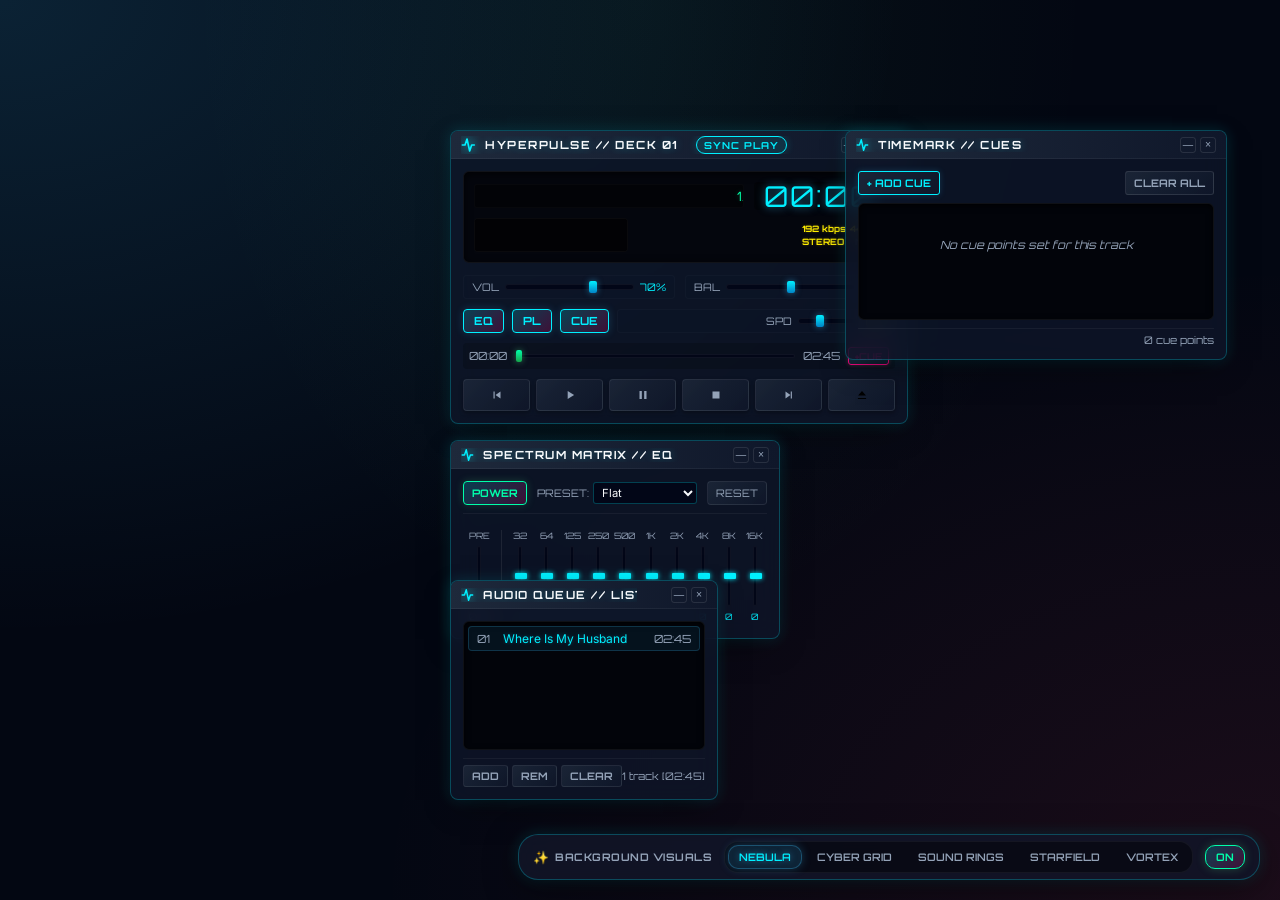
<file: index.html>
<!DOCTYPE html>
<html lang="en">
<head>
  <meta charset="UTF-8">
  <meta name="viewport" content="width=device-width, initial-scale=1.0">
  <title>HyperPulse - Next-Gen Audio Engine</title>
  <!-- Google Fonts for Futuristic Cyber Glass UI -->
  <link rel="preconnect" href="https://fonts.googleapis.com">
  <link rel="preconnect" href="https://fonts.gstatic.com" crossorigin>
  <link href="https://fonts.googleapis.com/css2?family=Orbitron:wght@400;600;800;900&family=Inter:wght@300;400;500;700&display=swap" rel="stylesheet">
  <!-- Stylesheets -->
  <link rel="stylesheet" href="style.css">
</head>
<body>
  <!-- Full-screen Background Visualizer Canvas -->
  <canvas id="bg-visualizer-canvas"></canvas>

  <!-- Drag-and-drop global overlay -->
  <div id="drop-overlay" class="hidden">
    <div class="drop-message">
      <svg class="drop-icon" viewBox="0 0 24 24">
        <path d="M19 13h-6v6h-2v-6H5v-2h6V5h2v6h6v2z"/>
      </svg>
      <span>Drop audio files to load into HyperPulse</span>
    </div>
  </div>

  <div id="app-wrapper">
    <!-- Main Player Container -->
    <div id="winamp-container">
      
      <!-- 1. MAIN PLAYER WINDOW -->
      <div id="main-window" class="winamp-window draggable-window" data-window-id="main">
        <div class="window-titlebar">
          <div class="titlebar-handle">
            <svg class="hyperpulse-logo" viewBox="0 0 24 24" width="16" height="16" fill="none" stroke="var(--neon-cyan)" stroke-width="2.5">
              <path d="M2 12h4l3-9 4 18 3-9h4" stroke-linecap="round" stroke-linejoin="round"/>
            </svg>
            <span class="window-title">HYPERPULSE // DECK 01</span>
            <a href="dual-play.html" class="sync-play-link" title="Go to Dual Playback Page">SYNC PLAY</a>
          </div>
          <div class="window-controls">
            <button class="win-btn minimize-btn" title="Minimize">—</button>
            <button class="win-btn shade-btn" title="Toggle Shade" id="main-shade-toggle">▤</button>
            <button class="win-btn close-btn" title="Close">×</button>
          </div>
        </div>

        <div class="window-body main-body">
          <!-- Display Panel (Digital Info, Visualizer, Time) -->
          <div class="display-panel">
            <div class="display-top">
              <div class="song-info">
                <span class="song-title-marquee" id="song-title">Loading track...</span>
              </div>
              <div class="time-container" id="time-display" title="Click to toggle Elapsed/Remaining">
                <span class="time-minus" id="time-sign"></span>
                <span class="time-numbers" id="time-val">00:00</span>
              </div>
            </div>

            <div class="display-bottom">
              <!-- Visualizer Panel -->
              <div class="visualizer-container">
                <canvas id="visualizer-canvas" width="152" height="32"></canvas>
                <div class="visualizer-modes">
                  <span class="viz-mode active" data-mode="spectrum" title="Frequency Spectrum">SPEC</span>
                  <span class="viz-mode" data-mode="oscilloscope" title="Waveform Oscilloscope">WAVE</span>
                  <span class="viz-mode" data-mode="spectrogram" title="Spectrogram Heatmap">HEAT</span>
                  <span class="viz-mode" data-mode="vortex" title="Circular Vector Spectrum">VORTEX</span>
                </div>
              </div>

              <!-- Audio Info Indicators -->
              <div class="audio-indicators">
                <div class="indicator-row">
                  <span class="indicator active" id="indicator-kbps">192 kbps</span>
                  <span class="indicator active" id="indicator-khz">44 kHz</span>
                </div>
                <div class="indicator-row">
                  <span class="indicator active" id="indicator-stereo">STEREO</span>
                  <span class="indicator" id="indicator-mono">MONO</span>
                </div>
              </div>
            </div>
          </div>

          <!-- Controls Section -->
          <div class="controls-panel">
            <!-- Sliders for Volume and Panning -->
            <div class="slider-row">
              <div class="control-group volume-group">
                <label for="volume-slider">VOL</label>
                <input type="range" id="volume-slider" min="0" max="1" step="0.01" value="0.7" title="Volume">
                <span class="control-value" id="volume-val">70%</span>
              </div>
              <div class="control-group balance-group">
                <label for="balance-slider">BAL</label>
                <input type="range" id="balance-slider" min="-1" max="1" step="0.1" value="0" title="Balance (L/R)">
                <span class="control-value" id="balance-val">0</span>
              </div>
            </div>

            <!-- Toggle Buttons for EQ, PL and CUE -->
            <div class="toggle-buttons-row">
              <button class="toggle-btn active" id="toggle-eq" title="Toggle Equalizer Window">EQ</button>
              <button class="toggle-btn active" id="toggle-pl" title="Toggle Playlist Window">PL</button>
              <button class="toggle-btn active" id="toggle-cue" title="Toggle Cue Points Manager">CUE</button>
              <div class="playback-speed-group">
                <label for="speed-slider">SPD</label>
                <input type="range" id="speed-slider" min="0.5" max="2.0" step="0.05" value="1.0" title="Playback Speed">
                <span class="speed-val" id="speed-val">1.0x</span>
              </div>
            </div>

            <!-- Position Seek bar with Cue markers overlay -->
            <div class="seek-row">
              <span class="seek-current-time" id="seek-current">00:00</span>
              <div class="seek-slider-wrapper">
                <input type="range" id="seek-slider" min="0" max="100" value="0" step="0.1" title="Seek">
                <div class="seek-cue-markers-track" id="seek-cue-track"></div>
              </div>
              <span class="seek-duration" id="seek-total">00:00</span>
              <button class="seek-cue-btn" id="btn-quick-cue" title="Bookmark Cue Point at Current Position">+CUE</button>
            </div>

            <!-- Playback Action Buttons -->
            <div class="action-buttons-row">
              <button class="action-btn" id="btn-prev" title="Previous Track">
                <svg viewBox="0 0 24 24"><path d="M6 6h2v12H6zm3.5 6L18 18V6z"/></svg>
              </button>
              <button class="action-btn" id="btn-play" title="Play">
                <svg viewBox="0 0 24 24"><path d="M8 5v14l11-7z"/></svg>
              </button>
              <button class="action-btn" id="btn-pause" title="Pause">
                <svg viewBox="0 0 24 24"><path d="M6 19h4V5H6v14zm8-14v14h4V5h-4z"/></svg>
              </button>
              <button class="action-btn" id="btn-stop" title="Stop">
                <svg viewBox="0 0 24 24"><path d="M6 6h12v12H6z"/></svg>
              </button>
              <button class="action-btn" id="btn-next" title="Next Track">
                <svg viewBox="0 0 24 24"><path d="M6 18l8.5-6L6 6zm9-12v12h2V6z"/></svg>
              </button>
              <button class="action-btn eject-btn" id="btn-eject" title="Open File(s)">
                <svg viewBox="0 0 24 24"><path d="M5 17h14v2H5zm7-12L5.33 13h13.34z"/></svg>
              </button>
            </div>
          </div>
        </div>
      </div>

      <!-- 2. EQUALIZER WINDOW -->
      <div id="equalizer-window" class="winamp-window draggable-window" data-window-id="equalizer">
        <div class="window-titlebar">
          <div class="titlebar-handle">
            <svg class="hyperpulse-logo" viewBox="0 0 24 24" width="14" height="14" fill="none" stroke="var(--neon-cyan)" stroke-width="2.5">
              <path d="M2 12h4l3-9 4 18 3-9h4" stroke-linecap="round" stroke-linejoin="round"/>
            </svg>
            <span class="window-title">SPECTRUM MATRIX // EQ</span>
          </div>
          <div class="window-controls">
            <button class="win-btn minimize-btn" title="Minimize">—</button>
            <button class="win-btn close-btn" id="close-eq-btn" title="Close">×</button>
          </div>
        </div>

        <div class="window-body eq-body">
          <div class="eq-header">
            <button class="eq-power active" id="eq-power-btn" title="Toggle Equalizer On/Off">POWER</button>
            <div class="eq-preset-container">
              <label for="eq-preset-select">PRESET:</label>
              <select id="eq-preset-select">
                <option value="flat">Flat</option>
                <option value="rock">Rock</option>
                <option value="pop">Pop</option>
                <option value="techno">Techno</option>
                <option value="classical">Classical</option>
                <option value="jazz">Jazz</option>
                <option value="vocal">Vocal Booster</option>
                <option value="bass">Bass Booster</option>
              </select>
            </div>
            <button class="eq-flat-btn" id="eq-reset-btn" title="Reset to Flat">RESET</button>
          </div>

          <div class="eq-sliders-container">
            <!-- Preamp Slider -->
            <div class="eq-slider-group preamp-group">
              <span class="eq-label">PRE</span>
              <div class="eq-slider-wrapper">
                <input type="range" class="eq-slider vertical-slider" id="eq-preamp" min="-12" max="12" step="1" value="0" orient="vertical">
              </div>
              <span class="eq-slider-value" id="eq-preamp-val">0dB</span>
            </div>

            <div class="eq-divider"></div>

            <!-- 10 frequency bands -->
            <div class="eq-slider-group">
              <span class="eq-label">32</span>
              <div class="eq-slider-wrapper">
                <input type="range" class="eq-slider vertical-slider band-slider" data-band="0" min="-12" max="12" step="1" value="0" orient="vertical">
              </div>
              <span class="eq-slider-value">0</span>
            </div>
            <div class="eq-slider-group">
              <span class="eq-label">64</span>
              <div class="eq-slider-wrapper">
                <input type="range" class="eq-slider vertical-slider band-slider" data-band="1" min="-12" max="12" step="1" value="0" orient="vertical">
              </div>
              <span class="eq-slider-value">0</span>
            </div>
            <div class="eq-slider-group">
              <span class="eq-label">125</span>
              <div class="eq-slider-wrapper">
                <input type="range" class="eq-slider vertical-slider band-slider" data-band="2" min="-12" max="12" step="1" value="0" orient="vertical">
              </div>
              <span class="eq-slider-value">0</span>
            </div>
            <div class="eq-slider-group">
              <span class="eq-label">250</span>
              <div class="eq-slider-wrapper">
                <input type="range" class="eq-slider vertical-slider band-slider" data-band="3" min="-12" max="12" step="1" value="0" orient="vertical">
              </div>
              <span class="eq-slider-value">0</span>
            </div>
            <div class="eq-slider-group">
              <span class="eq-label">500</span>
              <div class="eq-slider-wrapper">
                <input type="range" class="eq-slider vertical-slider band-slider" data-band="4" min="-12" max="12" step="1" value="0" orient="vertical">
              </div>
              <span class="eq-slider-value">0</span>
            </div>
            <div class="eq-slider-group">
              <span class="eq-label">1K</span>
              <div class="eq-slider-wrapper">
                <input type="range" class="eq-slider vertical-slider band-slider" data-band="5" min="-12" max="12" step="1" value="0" orient="vertical">
              </div>
              <span class="eq-slider-value">0</span>
            </div>
            <div class="eq-slider-group">
              <span class="eq-label">2K</span>
              <div class="eq-slider-wrapper">
                <input type="range" class="eq-slider vertical-slider band-slider" data-band="6" min="-12" max="12" step="1" value="0" orient="vertical">
              </div>
              <span class="eq-slider-value">0</span>
            </div>
            <div class="eq-slider-group">
              <span class="eq-label">4K</span>
              <div class="eq-slider-wrapper">
                <input type="range" class="eq-slider vertical-slider band-slider" data-band="7" min="-12" max="12" step="1" value="0" orient="vertical">
              </div>
              <span class="eq-slider-value">0</span>
            </div>
            <div class="eq-slider-group">
              <span class="eq-label">8K</span>
              <div class="eq-slider-wrapper">
                <input type="range" class="eq-slider vertical-slider band-slider" data-band="8" min="-12" max="12" step="1" value="0" orient="vertical">
              </div>
              <span class="eq-slider-value">0</span>
            </div>
            <div class="eq-slider-group">
              <span class="eq-label">16K</span>
              <div class="eq-slider-wrapper">
                <input type="range" class="eq-slider vertical-slider band-slider" data-band="9" min="-12" max="12" step="1" value="0" orient="vertical">
              </div>
              <span class="eq-slider-value">0</span>
            </div>
          </div>
        </div>
      </div>

      <!-- 3. PLAYLIST WINDOW -->
      <div id="playlist-window" class="winamp-window draggable-window" data-window-id="playlist">
        <div class="window-titlebar">
          <div class="titlebar-handle">
            <svg class="hyperpulse-logo" viewBox="0 0 24 24" width="14" height="14" fill="none" stroke="var(--neon-cyan)" stroke-width="2.5">
              <path d="M2 12h4l3-9 4 18 3-9h4" stroke-linecap="round" stroke-linejoin="round"/>
            </svg>
            <span class="window-title">AUDIO QUEUE // LIST</span>
          </div>
          <div class="window-controls">
            <button class="win-btn minimize-btn" title="Minimize">—</button>
            <button class="win-btn close-btn" id="close-pl-btn" title="Close">×</button>
          </div>
        </div>

        <div class="window-body playlist-body">
          <div class="playlist-items-container" id="playlist-list">
            <!-- Playlist items will be injected here by app.js -->
          </div>

          <div class="playlist-footer">
            <div class="playlist-actions-left">
              <button class="footer-btn" id="pl-add-btn" title="Add files to playlist">ADD</button>
              <button class="footer-btn" id="pl-rem-btn" title="Remove selected track">REM</button>
              <button class="footer-btn" id="pl-clear-btn" title="Clear all tracks">CLEAR</button>
            </div>
            <div class="playlist-info" id="pl-info-display">
              0 tracks [00:00]
            </div>
          </div>
        </div>
      </div>

      <!-- 4. CUE POINTS WINDOW -->
      <div id="cue-window" class="winamp-window draggable-window" data-window-id="cue">
        <div class="window-titlebar">
          <div class="titlebar-handle">
            <svg class="hyperpulse-logo" viewBox="0 0 24 24" width="14" height="14" fill="none" stroke="var(--neon-cyan)" stroke-width="2.5">
              <path d="M2 12h4l3-9 4 18 3-9h4" stroke-linecap="round" stroke-linejoin="round"/>
            </svg>
            <span class="window-title">TIMEMARK // CUES</span>
          </div>
          <div class="window-controls">
            <button class="win-btn minimize-btn" title="Minimize">—</button>
            <button class="win-btn close-btn" id="close-cue-btn" title="Close">×</button>
          </div>
        </div>

        <div class="window-body cue-body">
          <div class="cue-header">
            <button class="cue-action-btn primary" id="cue-add-current-btn" title="Add cue point at current playback position">+ ADD CUE</button>
            <button class="cue-action-btn" id="cue-clear-all-btn" title="Clear all cue points for current track">CLEAR ALL</button>
          </div>

          <div class="cue-items-container" id="cue-list">
            <!-- Cue items injected by app.js -->
          </div>

          <div class="cue-footer">
            <span class="cue-info" id="cue-info-display">0 cue points</span>
          </div>
        </div>
      </div>

    </div>
  </div>

  <!-- Background Visualizer Floating Toolbar -->
  <div id="bg-visualizer-controls">
    <div class="bg-controls-label">
      <span class="bg-pulse-icon">✨</span>
      <span>BACKGROUND VISUALS</span>
    </div>
    <div class="bg-preset-buttons">
      <button class="bg-preset-btn active" data-bg-mode="nebula" title="Nebula & Floating Dust">NEBULA</button>
      <button class="bg-preset-btn" data-bg-mode="grid" title="3D Synthwave Grid">CYBER GRID</button>
      <button class="bg-preset-btn" data-bg-mode="rings" title="Audio Ripple Rings">SOUND RINGS</button>
      <button class="bg-preset-btn" data-bg-mode="warp" title="Starfield Hyperdrive">STARFIELD</button>
      <button class="bg-preset-btn" data-bg-mode="vortex" title="Hyper Plasma Vortex">VORTEX</button>
    </div>
    <button class="bg-toggle-btn active" id="bg-vis-toggle" title="Toggle Background Effects">ON</button>
  </div>

  <!-- Hidden HTML5 Audio Element & File Input -->
  <audio id="audio-element" crossOrigin="anonymous"></audio>
  <input type="file" id="file-input" multiple accept="audio/*" style="display: none;">

  <!-- Scripts -->
  <script src="visualizer.js"></script>
  <script src="app.js"></script>
</body>
</html>
</file>
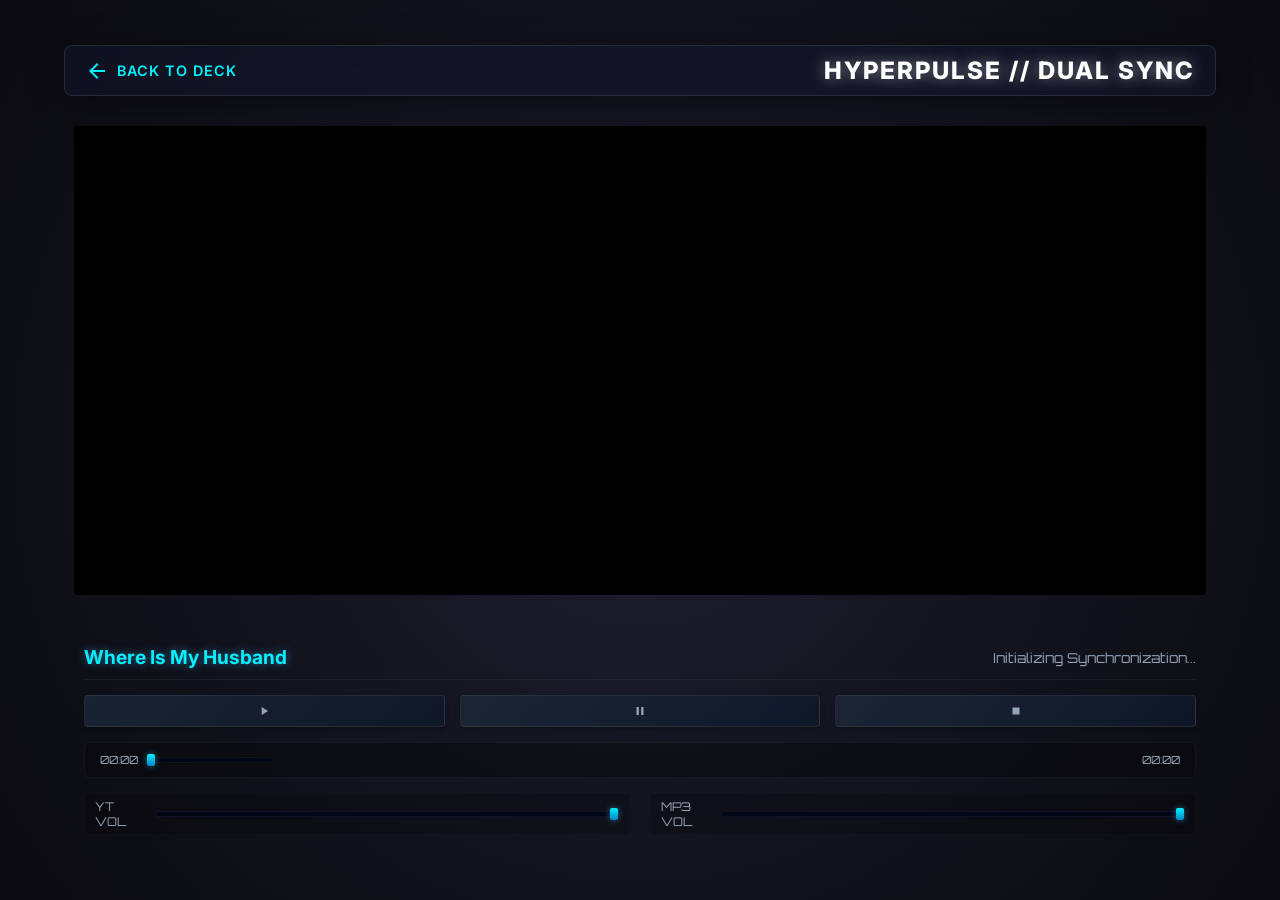
<file: dual-play.html>
<!DOCTYPE html>
<html lang="en">

<head>
  <meta charset="UTF-8">
  <meta name="viewport" content="width=device-width, initial-scale=1.0">
  <title>HyperPulse - Dual Sync Engine</title>
  <!-- Google Fonts -->
  <link rel="preconnect" href="https://fonts.googleapis.com">
  <link rel="preconnect" href="https://fonts.gstatic.com" crossorigin>
  <link href="https://fonts.googleapis.com/css2?family=Orbitron:wght@400;600;800;900&family=Inter:wght@300;400;500;700&display=swap" rel="stylesheet">
  <link rel="stylesheet" href="style.css">
</head>

<body class="dual-play-body">

  <!-- Animated Background -->
  <div class="dual-play-bg"></div>

  <div id="dual-app-wrapper">

    <div class="header-nav">
      <a href="index.html" class="back-link">
        <svg viewBox="0 0 24 24" width="24" height="24">
          <path fill="currentColor" d="M20 11H7.83l5.59-5.59L12 4l-8 8 8 8 1.41-1.41L7.83 13H20v-2z" />
        </svg>
        BACK TO DECK
      </a>
      <h1 class="dual-title">HYPERPULSE // DUAL SYNC</h1>
    </div>

    <div class="dual-content-grid">
      <!-- Video Container -->
      <div class="video-container glass-panel">
        <div class="video-wrapper">
          <div id="youtube-player"></div>
        </div>
      </div>

      <!-- Audio & Controls -->
      <div class="audio-controls-container glass-panel">
        <div class="track-info">
          <h2 class="track-name">Where Is My Husband</h2>
          <p class="track-status" id="sync-status">Initializing Synchronization...</p>
        </div>

        <div class="unified-controls">
          <button class="action-btn" id="dual-btn-play" title="Play Both" disabled>
            <svg viewBox="0 0 24 24">
              <path d="M8 5v14l11-7z" />
            </svg>
          </button>
          <button class="action-btn" id="dual-btn-pause" title="Pause Both" disabled>
            <svg viewBox="0 0 24 24">
              <path d="M6 19h4V5H6v14zm8-14v14h4V5h-4z" />
            </svg>
          </button>
          <button class="action-btn" id="dual-btn-stop" title="Stop & Reset" disabled>
            <svg viewBox="0 0 24 24">
              <path d="M6 6h12v12H6z" />
            </svg>
          </button>
        </div>

        <div class="seek-row dual-seek-row">
          <span class="seek-current-time" id="dual-seek-current">00:00</span>
          <div class="seek-slider-wrapper">
            <input type="range" id="dual-seek-slider" min="0" max="100" value="0" step="0.1" title="Seek Both">
          </div>
          <span class="seek-duration" id="dual-seek-total">00:00</span>
        </div>

        <div class="volume-controls">
          <div class="control-group">
            <label for="yt-volume">YT VOL</label>
            <input type="range" id="yt-volume" min="0" max="100" value="100">
          </div>
          <div class="control-group">
            <label for="mp3-volume">MP3 VOL</label>
            <input type="range" id="mp3-volume" min="0" max="1" step="0.01" value="1">
          </div>
        </div>

      </div>
    </div>
  </div>

  <!-- Note: Make sure the path matches where the file actually is. Assuming 'Music/עומרי ותומר הרקדנים.mp3' based on previous track lists, but let's just use the filename if it's in the same dir, or we can fetch the blob. Wait, in app.js, how are files loaded? The user drag & drops them or we have default ones. 
  Let's use a relative path but if it fails, it will be obvious. -->
  <audio id="dual-audio-element" src="where_is_my_husband.mp3" preload="auto"></audio>

  <!-- Main Logic -->
  <script src="dual-play.js"></script>
  <!-- YouTube IFrame API -->
  <script src="https://www.youtube.com/iframe_api"></script>
</body>

</html>
</file>
<file: style.css>
/* CSS Design System & Winamp Styling */

:root {
  --bg-color: #030712;
  --panel-bg: rgba(15, 23, 42, 0.78);
  --panel-border: rgba(0, 240, 255, 0.25);
  --panel-glow: rgba(0, 240, 255, 0.15);
  --text-primary: #f8fafc;
  --text-muted: #94a3b8;
  --neon-cyan: #00f0ff;
  --neon-green: #00ffaa;
  --neon-pink: #ff007f;
  --neon-purple: #9d4edd;
  --neon-yellow: #ffee00;
  --button-bg: linear-gradient(135deg, rgba(30, 41, 59, 0.8) 0%, rgba(15, 23, 42, 0.9) 100%);
  --button-hover-bg: linear-gradient(135deg, rgba(51, 65, 85, 0.9) 0%, rgba(30, 41, 59, 0.95) 100%);
  --button-active-bg: linear-gradient(135deg, rgba(0, 240, 255, 0.2) 0%, rgba(255, 0, 127, 0.2) 100%);
  
  --font-digital: 'Orbitron', sans-serif;
  --font-mono: 'Orbitron', monospace;
  --font-sans: 'Inter', sans-serif;
}

* {
  box-sizing: border-box;
  margin: 0;
  padding: 0;
  user-select: none;
  -webkit-user-drag: none;
}

body {
  background-color: var(--bg-color);
  background-image: 
    radial-gradient(at 0% 0%, rgba(56, 189, 248, 0.15) 0, transparent 50%),
    radial-gradient(at 100% 100%, rgba(244, 63, 94, 0.1) 0, transparent 50%),
    radial-gradient(at 50% 0%, rgba(74, 222, 128, 0.05) 0, transparent 50%);
  background-attachment: fixed;
  color: var(--text-primary);
  font-family: var(--font-sans);
  min-height: 100vh;
  display: flex;
  justify-content: center;
  align-items: center;
  overflow: auto;
  padding: 20px;
}

/* Scrollbars */
::-webkit-scrollbar {
  width: 8px;
  height: 8px;
}
::-webkit-scrollbar-track {
  background: rgba(15, 23, 42, 0.5);
  border-radius: 4px;
}
::-webkit-scrollbar-thumb {
  background: var(--panel-border);
  border-radius: 4px;
  border: 1px solid rgba(255, 255, 255, 0.05);
}
::-webkit-scrollbar-thumb:hover {
  background: var(--neon-cyan);
  box-shadow: 0 0 8px var(--neon-cyan);
}

/* Drag & Drop Global Overlay */
#drop-overlay {
  position: fixed;
  top: 0;
  left: 0;
  width: 100%;
  height: 100%;
  background: rgba(12, 15, 29, 0.9);
  backdrop-filter: blur(8px);
  z-index: 9999;
  display: flex;
  justify-content: center;
  align-items: center;
  border: 4px dashed var(--neon-cyan);
  transition: opacity 0.2s ease-in-out;
}
#drop-overlay.hidden {
  display: none;
  pointer-events: none;
  opacity: 0;
}
.drop-message {
  text-align: center;
  font-size: 1.5rem;
  color: var(--neon-cyan);
  text-shadow: 0 0 10px rgba(56, 189, 248, 0.5);
  display: flex;
  flex-direction: column;
  align-items: center;
  gap: 15px;
}
.drop-icon {
  width: 64px;
  height: 64px;
  fill: var(--neon-cyan);
  filter: drop-shadow(0 0 8px var(--neon-cyan));
  animation: pulse 1.5s infinite alternate;
}

@keyframes pulse {
  0% { transform: translateY(0); }
  100% { transform: translateY(-8px); }
}

/* App Wrapper */
#app-wrapper {
  perspective: 1000px;
  width: 100%;
  display: flex;
  justify-content: center;
}

/* Winamp Main Container */
#winamp-container {
  display: flex;
  flex-direction: column;
  gap: 15px;
  width: 380px;
}

/* General Winamp Window Design */
.winamp-window {
  background: var(--panel-bg);
  border: 1px solid var(--panel-border);
  box-shadow: 
    0 10px 30px -10px rgba(0, 0, 0, 0.7),
    0 0 15px var(--panel-glow),
    inset 0 1px 0 rgba(255, 255, 255, 0.05);
  border-radius: 8px;
  backdrop-filter: blur(12px);
  overflow: hidden;
  display: flex;
  flex-direction: column;
  transition: box-shadow 0.2s, border-color 0.2s, opacity 0.2s;
  user-select: none;
}

/* Window Dragging & Snap States */
.winamp-window.is-dragging {
  box-shadow: 
    0 20px 40px -5px rgba(0, 0, 0, 0.8),
    0 0 25px rgba(56, 189, 248, 0.4);
  border-color: var(--neon-cyan);
  opacity: 0.95;
  z-index: 1000 !important;
}

.winamp-window.shaded {
  height: 30px !important;
}
.winamp-window.shaded .window-body {
  display: none !important;
}

/* Titlebars */
.window-titlebar {
  background: linear-gradient(90deg, #1e293b 0%, #0f172a 100%);
  border-bottom: 1px solid rgba(255, 255, 255, 0.05);
  height: 28px;
  display: flex;
  justify-content: space-between;
  align-items: center;
  padding: 0 10px;
  cursor: grab;
}
.window-titlebar:active {
  cursor: grabbing;
}
.titlebar-handle {
  display: flex;
  align-items: center;
  gap: 8px;
  font-family: var(--font-digital);
  font-weight: 700;
  font-size: 0.7rem;
  letter-spacing: 1.5px;
  color: var(--text-muted);
  width: calc(100% - 70px);
  white-space: nowrap;
  overflow: hidden;
  text-overflow: ellipsis;
}
.hyperpulse-logo {
  filter: drop-shadow(0 0 6px var(--neon-cyan));
  animation: pulseLogo 2s infinite ease-in-out alternate;
  flex-shrink: 0;
}
@keyframes pulseLogo {
  0% { transform: scale(1); filter: drop-shadow(0 0 4px var(--neon-cyan)); }
  100% { transform: scale(1.15); filter: drop-shadow(0 0 10px var(--neon-pink)); }
}
.sync-play-link {
  text-decoration: none;
  color: var(--neon-cyan);
  background: rgba(0, 240, 255, 0.1);
  margin-left: 10px;
  font-size: 0.6rem;
  font-family: var(--font-digital);
  letter-spacing: 1px;
  border: 1px solid var(--neon-cyan);
  padding: 2px 7px;
  border-radius: 20px;
  transition: all 0.2s ease;
  box-shadow: 0 0 8px rgba(0, 240, 255, 0.2);
}
.sync-play-link:hover {
  background: var(--neon-cyan);
  color: #030712;
  box-shadow: 0 0 12px var(--neon-cyan);
  transform: translateY(-1px);
}
.window-title {
  color: var(--text-primary);
  text-shadow: 0 0 8px rgba(0, 240, 255, 0.3);
}

.window-controls {
  display: flex;
  gap: 4px;
}
.win-btn {
  background: transparent;
  border: 1px solid rgba(255, 255, 255, 0.1);
  color: var(--text-muted);
  width: 16px;
  height: 16px;
  border-radius: 3px;
  font-size: 0.65rem;
  display: flex;
  align-items: center;
  justify-content: center;
  cursor: pointer;
  transition: all 0.1s;
}
.win-btn:hover {
  color: var(--text-primary);
  background: rgba(255, 255, 255, 0.1);
  border-color: rgba(255,255,255,0.2);
}
.close-btn:hover {
  background: var(--neon-pink);
  border-color: var(--neon-pink);
  color: white;
  box-shadow: 0 0 8px var(--neon-pink);
}

/* Window Body General */
.window-body {
  padding: 12px;
}

/* --- MAIN WINDOW BODY --- */
.main-body {
  display: flex;
  flex-direction: column;
  gap: 12px;
}

/* Digital OSD Display Panel */
.display-panel {
  background: #04060d;
  border: 1px solid rgba(255, 255, 255, 0.05);
  border-radius: 6px;
  padding: 10px;
  display: flex;
  flex-direction: column;
  gap: 8px;
  box-shadow: inset 0 2px 8px rgba(0, 0, 0, 0.8);
}

.display-top {
  display: flex;
  justify-content: space-between;
  align-items: center;
  gap: 10px;
}

.song-info {
  flex: 1;
  overflow: hidden;
  background: rgba(0, 0, 0, 0.4);
  border-radius: 3px;
  padding: 4px 6px;
  height: 24px;
  display: flex;
  align-items: center;
  border: 1px solid rgba(255, 255, 255, 0.02);
}

.song-title-marquee {
  font-family: var(--font-mono);
  font-size: 0.8rem;
  color: var(--neon-green);
  text-shadow: 0 0 5px rgba(74, 222, 128, 0.3);
  white-space: nowrap;
  animation: marquee 15s linear infinite;
  display: inline-block;
  padding-left: 100%;
}

@keyframes marquee {
  0% { transform: translate3d(0, 0, 0); }
  100% { transform: translate3d(-100%, 0, 0); }
}

.time-container {
  font-family: var(--font-digital);
  font-size: 1.8rem;
  color: var(--neon-cyan);
  text-shadow: 0 0 8px rgba(56, 189, 248, 0.6);
  letter-spacing: 2px;
  background: rgba(0, 0, 0, 0.4);
  padding: 0 8px;
  border-radius: 4px;
  min-width: 75px;
  text-align: right;
  height: 28px;
  line-height: 26px;
  cursor: pointer;
  display: flex;
  justify-content: flex-end;
  align-items: center;
}
.time-minus {
  font-size: 1.2rem;
  margin-right: 2px;
}

.display-bottom {
  display: flex;
  justify-content: space-between;
  align-items: center;
  gap: 8px;
}

.visualizer-container {
  position: relative;
  background: #020205;
  border: 1px solid rgba(255, 255, 255, 0.03);
  border-radius: 4px;
  width: 154px;
  height: 34px;
  overflow: hidden;
}
#visualizer-canvas {
  width: 100%;
  height: 100%;
  display: block;
}

.visualizer-modes {
  position: absolute;
  top: 1px;
  right: 1px;
  display: flex;
  flex-direction: column;
  gap: 1px;
  opacity: 0;
  transition: opacity 0.2s;
  background: rgba(0,0,0,0.8);
  padding: 1px;
  border-radius: 2px;
}
.visualizer-container:hover .visualizer-modes {
  opacity: 1;
}
.viz-mode {
  font-size: 0.45rem;
  color: var(--text-muted);
  cursor: pointer;
  padding: 1px 3px;
  border-radius: 1px;
  text-align: center;
  font-weight: bold;
}
.viz-mode:hover {
  color: var(--text-primary);
  background: rgba(255,255,255,0.1);
}
.viz-mode.active {
  color: var(--neon-cyan);
  background: rgba(56, 189, 248, 0.2);
}

.audio-indicators {
  display: flex;
  flex-direction: column;
  gap: 2px;
  min-width: 60px;
}
.indicator-row {
  display: flex;
  gap: 4px;
  justify-content: space-between;
}
.indicator {
  font-family: var(--font-mono);
  font-size: 0.55rem;
  color: #334155;
  font-weight: bold;
}
.indicator.active {
  color: var(--neon-yellow);
  text-shadow: 0 0 3px rgba(250, 204, 21, 0.3);
}

/* Controls Panel */
.controls-panel {
  display: flex;
  flex-direction: column;
  gap: 10px;
}

/* Range Input / Sliders Style styling */
input[type="range"] {
  -webkit-appearance: none;
  appearance: none;
  background: transparent;
  cursor: pointer;
}
input[type="range"]:focus {
  outline: none;
}

/* Horizontal Sliders styling */
.slider-row {
  display: flex;
  gap: 10px;
}
.control-group {
  flex: 1;
  display: flex;
  align-items: center;
  gap: 6px;
  background: rgba(15, 23, 42, 0.3);
  padding: 4px 8px;
  border-radius: 4px;
  border: 1px solid rgba(255,255,255,0.02);
}
.control-group label {
  font-family: var(--font-mono);
  font-size: 0.65rem;
  color: var(--text-muted);
}
.control-value {
  font-family: var(--font-mono);
  font-size: 0.65rem;
  color: var(--neon-cyan);
  min-width: 25px;
  text-align: right;
}

/* Slider Tracks and Thumbs */
input[type="range"]::-webkit-slider-runnable-track {
  background: #020617;
  height: 6px;
  border-radius: 3px;
  border: 1px solid rgba(255,255,255,0.05);
}
input[type="range"]::-webkit-slider-thumb {
  -webkit-appearance: none;
  appearance: none;
  margin-top: -4px; /* Centers the thumb */
  background: linear-gradient(180deg, var(--neon-cyan) 0%, #0284c7 100%);
  box-shadow: 0 0 6px rgba(56, 189, 248, 0.5);
  height: 12px;
  width: 8px;
  border-radius: 2px;
}
input[type="range"]:active::-webkit-slider-thumb {
  background: var(--neon-pink);
  box-shadow: 0 0 8px var(--neon-pink);
}

/* Toggle Buttons Row */
.toggle-buttons-row {
  display: flex;
  gap: 8px;
  align-items: center;
}
.toggle-btn {
  background: var(--button-bg);
  border: 1px solid var(--panel-border);
  color: var(--text-muted);
  font-family: var(--font-mono);
  font-size: 0.7rem;
  font-weight: bold;
  padding: 4px 10px;
  border-radius: 4px;
  cursor: pointer;
  transition: all 0.1s;
}
.toggle-btn:hover {
  background: var(--button-hover-bg);
  color: var(--text-primary);
}
.toggle-btn.active {
  color: var(--neon-cyan);
  border-color: var(--neon-cyan);
  box-shadow: 0 0 8px rgba(56, 189, 248, 0.2);
  background: var(--button-active-bg);
}

.playback-speed-group {
  flex: 1;
  display: flex;
  align-items: center;
  gap: 6px;
  justify-content: flex-end;
  background: rgba(15, 23, 42, 0.3);
  padding: 4px 8px;
  border-radius: 4px;
  border: 1px solid rgba(255,255,255,0.02);
}
.playback-speed-group label {
  font-family: var(--font-mono);
  font-size: 0.65rem;
  color: var(--text-muted);
}
.playback-speed-group input[type="range"] {
  width: 60px;
}
.speed-val {
  font-family: var(--font-mono);
  font-size: 0.65rem;
  color: var(--neon-yellow);
}

/* Seek Slider Row */
.seek-row {
  display: flex;
  align-items: center;
  gap: 8px;
  background: rgba(0, 0, 0, 0.2);
  padding: 4px 6px;
  border-radius: 4px;
}
.seek-current-time, .seek-duration {
  font-family: var(--font-mono);
  font-size: 0.7rem;
  color: var(--text-muted);
  min-width: 35px;
}
.seek-current-time {
  text-align: left;
}
.seek-duration {
  text-align: right;
}
#seek-slider {
  flex: 1;
}
#seek-slider::-webkit-slider-runnable-track {
  background: #020617;
  height: 4px;
}
#seek-slider::-webkit-slider-thumb {
  margin-top: -5px;
  background: linear-gradient(180deg, var(--neon-green) 0%, #16a34a 100%);
  box-shadow: 0 0 6px rgba(74, 222, 128, 0.5);
  height: 12px;
  width: 6px;
}
#seek-slider:active::-webkit-slider-thumb {
  background: var(--neon-pink);
  box-shadow: 0 0 8px var(--neon-pink);
}

/* Action Buttons Grid */
.action-buttons-row {
  display: flex;
  gap: 6px;
}
.action-btn {
  flex: 1;
  background: var(--button-bg);
  border: 1px solid rgba(255, 255, 255, 0.08);
  height: 32px;
  border-radius: 4px;
  display: flex;
  justify-content: center;
  align-items: center;
  cursor: pointer;
  transition: all 0.1s;
  box-shadow: 0 2px 4px rgba(0,0,0,0.3);
}
.action-btn svg {
  width: 14px;
  height: 14px;
  fill: var(--text-muted);
  transition: fill 0.1s;
}
.action-btn:hover {
  background: var(--button-hover-bg);
  border-color: rgba(255,255,255,0.15);
}
.action-btn:hover svg {
  fill: var(--text-primary);
}
.action-btn:active {
  background: var(--button-active-bg);
  box-shadow: inset 0 2px 4px rgba(0,0,0,0.5);
}

.action-btn.active svg {
  fill: var(--neon-green);
  filter: drop-shadow(0 0 4px var(--neon-green));
}
.action-btn#btn-play:active svg {
  fill: var(--neon-green);
}
.action-btn#btn-pause.paused svg {
  fill: var(--neon-yellow);
  filter: drop-shadow(0 0 4px var(--neon-yellow));
}

.eject-btn svg {
  fill: var(--neon-orange);
}
.eject-btn:hover svg {
  fill: #fdba74;
}

/* --- EQUALIZER WINDOW BODY --- */
.eq-body {
  display: flex;
  flex-direction: column;
  gap: 12px;
}

.eq-header {
  display: flex;
  justify-content: space-between;
  align-items: center;
  gap: 10px;
  border-bottom: 1px solid rgba(255,255,255,0.05);
  padding-bottom: 8px;
}

.eq-power {
  background: var(--button-bg);
  border: 1px solid var(--panel-border);
  color: var(--text-muted);
  font-family: var(--font-mono);
  font-size: 0.65rem;
  font-weight: bold;
  padding: 4px 8px;
  border-radius: 4px;
  cursor: pointer;
}
.eq-power.active {
  color: var(--neon-green);
  border-color: var(--neon-green);
  box-shadow: 0 0 8px rgba(74, 222, 128, 0.2);
  background: var(--button-active-bg);
}

.eq-preset-container {
  display: flex;
  align-items: center;
  gap: 4px;
  font-family: var(--font-mono);
  font-size: 0.65rem;
  color: var(--text-muted);
}
#eq-preset-select {
  background: #020617;
  border: 1px solid var(--panel-border);
  color: var(--text-primary);
  font-family: var(--font-sans);
  font-size: 0.7rem;
  padding: 2px 4px;
  border-radius: 3px;
  outline: none;
  cursor: pointer;
}

.eq-flat-btn {
  background: var(--button-bg);
  border: 1px solid rgba(255, 255, 255, 0.08);
  color: var(--text-muted);
  font-family: var(--font-mono);
  font-size: 0.65rem;
  padding: 4px 8px;
  border-radius: 4px;
  cursor: pointer;
}
.eq-flat-btn:hover {
  background: var(--button-hover-bg);
  color: var(--text-primary);
}

.eq-sliders-container {
  display: flex;
  justify-content: space-between;
  height: 100px;
  padding: 4px 0;
  position: relative;
}

.eq-slider-group {
  display: flex;
  flex-direction: column;
  align-items: center;
  justify-content: space-between;
  width: 24px;
}
.preamp-group {
  width: 32px;
}

.eq-label {
  font-family: var(--font-mono);
  font-size: 0.55rem;
  color: var(--text-muted);
  text-align: center;
}

.eq-slider-wrapper {
  flex: 1;
  display: flex;
  justify-content: center;
  align-items: center;
  height: 64px;
  position: relative;
}

/* Vertical range sliders */
input[type="range"].vertical-slider {
  -webkit-appearance: none;
  appearance: none;
  writing-mode: bt-lr; /* IE */
  transform: rotate(-90deg);
  width: 60px;
  height: 6px;
  background: transparent;
}

input[type="range"].vertical-slider::-webkit-slider-runnable-track {
  background: #020617;
  height: 4px;
  border-radius: 2px;
}

input[type="range"].vertical-slider::-webkit-slider-thumb {
  -webkit-appearance: none;
  appearance: none;
  margin-top: -4px;
  background: var(--neon-cyan);
  box-shadow: 0 0 5px var(--neon-cyan);
  height: 12px;
  width: 6px;
  border-radius: 1px;
}

.preamp-group input[type="range"].vertical-slider::-webkit-slider-thumb {
  background: var(--neon-orange);
  box-shadow: 0 0 5px var(--neon-orange);
}

input[type="range"].vertical-slider:active::-webkit-slider-thumb {
  background: var(--neon-pink);
  box-shadow: 0 0 8px var(--neon-pink);
}

.eq-slider-value {
  font-family: var(--font-mono);
  font-size: 0.55rem;
  color: var(--neon-cyan);
  text-align: center;
}
.preamp-group .eq-slider-value {
  color: var(--neon-orange);
}

.eq-divider {
  width: 1px;
  background: rgba(255,255,255,0.08);
  margin: 0 4px;
  height: 100%;
}


/* --- PLAYLIST WINDOW BODY --- */
.playlist-body {
  display: flex;
  flex-direction: column;
  gap: 8px;
  height: 190px;
}

.playlist-items-container {
  flex: 1;
  background: #02040a;
  border: 1px solid rgba(255, 255, 255, 0.05);
  border-radius: 6px;
  overflow-y: auto;
  padding: 4px;
  box-shadow: inset 0 2px 6px rgba(0, 0, 0, 0.8);
  display: flex;
  flex-direction: column;
}

.playlist-item {
  display: flex;
  justify-content: space-between;
  align-items: center;
  padding: 4px 8px;
  border-radius: 4px;
  cursor: pointer;
  transition: all 0.1s;
  border: 1px solid transparent;
}
.playlist-item:hover {
  background: rgba(255, 255, 255, 0.03);
}
.playlist-item.active {
  background: rgba(56, 189, 248, 0.08);
  border-color: rgba(56, 189, 248, 0.2);
}
.playlist-item.active .pl-title {
  color: var(--neon-cyan);
  text-shadow: 0 0 4px rgba(56, 189, 248, 0.3);
}
.playlist-item.playing .pl-title {
  color: var(--neon-green);
  text-shadow: 0 0 4px rgba(74, 222, 128, 0.3);
}

.pl-left {
  display: flex;
  align-items: center;
  gap: 8px;
  overflow: hidden;
  white-space: nowrap;
  text-overflow: ellipsis;
  flex: 1;
}
.pl-num {
  font-family: var(--font-mono);
  font-size: 0.7rem;
  color: var(--text-muted);
  width: 18px;
}
.pl-title {
  font-family: var(--font-sans);
  font-size: 0.75rem;
  color: var(--text-primary);
  overflow: hidden;
  text-overflow: ellipsis;
}
.pl-dur {
  font-family: var(--font-mono);
  font-size: 0.7rem;
  color: var(--text-muted);
  margin-left: 10px;
}

.playlist-footer {
  display: flex;
  justify-content: space-between;
  align-items: center;
  padding-top: 6px;
  border-top: 1px solid rgba(255,255,255,0.05);
}

.playlist-actions-left {
  display: flex;
  gap: 4px;
}
.footer-btn {
  background: var(--button-bg);
  border: 1px solid rgba(255, 255, 255, 0.08);
  color: var(--text-muted);
  font-family: var(--font-mono);
  font-size: 0.65rem;
  font-weight: bold;
  padding: 3px 8px;
  border-radius: 3px;
  cursor: pointer;
  transition: all 0.1s;
}
.footer-btn:hover {
  background: var(--button-hover-bg);
  color: var(--text-primary);
}
.footer-btn:active {
  background: var(--button-active-bg);
}

.playlist-info {
  font-family: var(--font-mono);
  font-size: 0.65rem;
  color: var(--text-muted);
}

/* --- FULL-SCREEN BACKGROUND CANVAS & BEAT PULSE --- */
#bg-visualizer-canvas {
  position: fixed;
  top: 0;
  left: 0;
  width: 100vw;
  height: 100vh;
  pointer-events: none;
  z-index: 0;
}

/* Beat Pulse Glow on Player Windows */
.winamp-window.beat-pulse {
  border-color: var(--neon-cyan);
  box-shadow: 
    0 15px 35px -5px rgba(0, 0, 0, 0.8),
    0 0 25px rgba(56, 189, 248, 0.5),
    0 0 45px rgba(168, 85, 247, 0.3);
}

/* --- BACKGROUND VISUALIZER FLOATING TOOLBAR --- */
#bg-visualizer-controls {
  position: fixed;
  bottom: 20px;
  right: 20px;
  z-index: 9900;
  background: rgba(18, 22, 41, 0.85);
  border: 1px solid var(--panel-border);
  box-shadow: 
    0 8px 32px 0 rgba(0, 0, 0, 0.5),
    0 0 15px var(--panel-glow);
  backdrop-filter: blur(12px);
  border-radius: 20px;
  padding: 6px 14px;
  display: flex;
  align-items: center;
  gap: 12px;
  transition: all 0.3s cubic-bezier(0.4, 0, 0.2, 1);
}

#bg-visualizer-controls:hover {
  border-color: rgba(56, 189, 248, 0.4);
  box-shadow: 
    0 12px 40px 0 rgba(0, 0, 0, 0.7),
    0 0 20px rgba(56, 189, 248, 0.25);
}

.bg-controls-label {
  display: flex;
  align-items: center;
  gap: 6px;
  font-family: var(--font-mono);
  font-size: 0.65rem;
  font-weight: bold;
  letter-spacing: 0.5px;
  color: var(--text-muted);
}

.bg-pulse-icon {
  font-size: 0.8rem;
  animation: bgPulseAnim 2s infinite ease-in-out;
}

@keyframes bgPulseAnim {
  0%, 100% { transform: scale(1); opacity: 0.7; }
  50% { transform: scale(1.25); opacity: 1; filter: drop-shadow(0 0 6px var(--neon-cyan)); }
}

.bg-preset-buttons {
  display: flex;
  gap: 4px;
  background: rgba(4, 6, 13, 0.6);
  padding: 3px;
  border-radius: 14px;
  border: 1px solid rgba(255, 255, 255, 0.05);
}

.bg-preset-btn {
  background: transparent;
  border: 1px solid transparent;
  color: var(--text-muted);
  font-family: var(--font-mono);
  font-size: 0.65rem;
  font-weight: 600;
  padding: 4px 10px;
  border-radius: 10px;
  cursor: pointer;
  transition: all 0.2s ease;
}

.bg-preset-btn:hover {
  color: var(--text-primary);
  background: rgba(255, 255, 255, 0.08);
}

.bg-preset-btn.active {
  color: var(--neon-cyan);
  background: rgba(56, 189, 248, 0.15);
  border-color: rgba(56, 189, 248, 0.3);
  box-shadow: 0 0 10px rgba(56, 189, 248, 0.25);
  text-shadow: 0 0 6px rgba(56, 189, 248, 0.5);
}

.bg-toggle-btn {
  background: var(--button-bg);
  border: 1px solid var(--panel-border);
  color: var(--text-muted);
  font-family: var(--font-mono);
  font-size: 0.65rem;
  font-weight: bold;
  padding: 4px 10px;
  border-radius: 10px;
  cursor: pointer;
  transition: all 0.2s ease;
}

.bg-toggle-btn:hover {
  background: var(--button-hover-bg);
  color: var(--text-primary);
}

.bg-toggle-btn.active {
  color: var(--neon-green);
  border-color: var(--neon-green);
  box-shadow: 0 0 10px rgba(74, 222, 128, 0.25);
  background: var(--button-active-bg);
}

@media (max-width: 640px) {
  #bg-visualizer-controls {
    bottom: 10px;
    right: 10px;
    left: 10px;
    justify-content: center;
  }
}

/* --- SEEKBAR CUE MARKERS & QUICK CUE BUTTON --- */
.seek-slider-wrapper {
  flex: 1;
  position: relative;
  display: flex;
  align-items: center;
}

.seek-cue-markers-track {
  position: absolute;
  top: 50%;
  left: 0;
  width: 100%;
  height: 12px;
  transform: translateY(-50%);
  pointer-events: none;
}

.seek-cue-marker {
  position: absolute;
  top: 0;
  width: 3px;
  height: 12px;
  background: var(--neon-pink);
  border-radius: 1px;
  box-shadow: 0 0 6px var(--neon-pink);
  transform: translateX(-50%);
  cursor: pointer;
  pointer-events: auto;
  transition: transform 0.15s, background-color 0.15s;
  z-index: 5;
}

.seek-cue-marker:hover {
  transform: translateX(-50%) scaleY(1.3);
  background: var(--neon-yellow);
  box-shadow: 0 0 10px var(--neon-yellow);
}

.seek-cue-btn {
  background: var(--button-bg);
  border: 1px solid var(--neon-pink);
  color: var(--neon-pink);
  font-family: var(--font-mono);
  font-size: 0.6rem;
  font-weight: bold;
  padding: 2px 6px;
  border-radius: 3px;
  cursor: pointer;
  transition: all 0.15s ease;
  box-shadow: 0 0 4px rgba(244, 63, 94, 0.3);
}

.seek-cue-btn:hover {
  background: var(--neon-pink);
  color: #fff;
  box-shadow: 0 0 8px var(--neon-pink);
}

/* --- CUE POINTS MANAGER WINDOW BODY --- */
.cue-body {
  display: flex;
  flex-direction: column;
  gap: 8px;
  height: 200px;
  width: 380px;
}

.cue-header {
  display: flex;
  justify-content: space-between;
  align-items: center;
  gap: 8px;
}

.cue-action-btn {
  background: var(--button-bg);
  border: 1px solid rgba(255, 255, 255, 0.1);
  color: var(--text-muted);
  font-family: var(--font-mono);
  font-size: 0.65rem;
  font-weight: bold;
  padding: 4px 8px;
  border-radius: 3px;
  cursor: pointer;
  transition: all 0.1s;
}

.cue-action-btn:hover {
  background: var(--button-hover-bg);
  color: var(--text-primary);
}

.cue-action-btn.primary {
  color: var(--neon-cyan);
  border-color: var(--neon-cyan);
  box-shadow: 0 0 6px rgba(56, 189, 248, 0.2);
}

.cue-action-btn.primary:hover {
  background: rgba(56, 189, 248, 0.15);
  color: #fff;
}

.cue-items-container {
  flex: 1;
  background: #02040a;
  border: 1px solid rgba(255, 255, 255, 0.05);
  border-radius: 6px;
  overflow-y: auto;
  padding: 4px;
  box-shadow: inset 0 2px 6px rgba(0, 0, 0, 0.8);
  display: flex;
  flex-direction: column;
  gap: 3px;
}

.cue-empty-msg {
  font-family: var(--font-mono);
  font-size: 0.7rem;
  color: var(--text-muted);
  text-align: center;
  padding: 30px 10px;
  font-style: italic;
}

.cue-item {
  display: flex;
  justify-content: space-between;
  align-items: center;
  padding: 4px 6px;
  background: rgba(15, 23, 42, 0.4);
  border: 1px solid rgba(255, 255, 255, 0.03);
  border-radius: 4px;
  cursor: pointer;
  transition: all 0.15s;
}

.cue-item:hover {
  background: rgba(56, 189, 248, 0.08);
  border-color: rgba(56, 189, 248, 0.2);
}

.cue-left {
  display: flex;
  align-items: center;
  gap: 6px;
  flex: 1;
  overflow: hidden;
}

.cue-num {
  font-family: var(--font-mono);
  font-size: 0.65rem;
  color: var(--neon-pink);
  font-weight: bold;
  min-width: 20px;
}

.cue-time {
  font-family: var(--font-digital);
  font-size: 0.95rem;
  color: var(--neon-cyan);
  letter-spacing: 0.5px;
  min-width: 40px;
}

.cue-name-input {
  background: transparent;
  border: 1px solid transparent;
  color: var(--text-primary);
  font-family: var(--font-sans);
  font-size: 0.75rem;
  padding: 2px 4px;
  border-radius: 2px;
  flex: 1;
  overflow: hidden;
  text-overflow: ellipsis;
  outline: none;
}

.cue-name-input:hover, .cue-name-input:focus {
  background: rgba(0, 0, 0, 0.5);
  border-color: rgba(56, 189, 248, 0.3);
}

.cue-actions {
  display: flex;
  align-items: center;
  gap: 4px;
}

.cue-btn {
  background: var(--button-bg);
  border: 1px solid rgba(255, 255, 255, 0.08);
  color: var(--text-muted);
  font-family: var(--font-mono);
  font-size: 0.6rem;
  font-weight: bold;
  padding: 2px 6px;
  border-radius: 3px;
  cursor: pointer;
  transition: all 0.1s;
}

.cue-btn:hover {
  background: var(--button-hover-bg);
  color: var(--text-primary);
}

.play-cue-btn {
  color: var(--neon-green);
}

.play-cue-btn:hover {
  background: rgba(74, 222, 128, 0.15);
  border-color: var(--neon-green);
}

.rem-cue-btn:hover {
  background: var(--neon-pink);
  color: #fff;
  border-color: var(--neon-pink);
}

.cue-footer {
  display: flex;
  justify-content: flex-end;
  align-items: center;
  padding-top: 4px;
  border-top: 1px solid rgba(255, 255, 255, 0.05);
}

.cue-info {
  font-family: var(--font-mono);
  font-size: 0.65rem;
  color: var(--text-muted);
}



/* ==========================================================================
   Dual Playback Page Styles
   ========================================================================== */

.dual-play-body {
  background: var(--bg-dark);
  color: var(--text-primary);
  margin: 0;
  padding: 0;
  overflow: hidden;
  display: flex;
  justify-content: center;
  align-items: center;
  height: 100vh;
}

.dual-play-bg {
  position: absolute;
  top: 0;
  left: 0;
  width: 100%;
  height: 100%;
  background: radial-gradient(circle at center, #1e1e30 0%, #0a0a0f 100%);
  z-index: 0;
}

#dual-app-wrapper {
  position: relative;
  z-index: 10;
  width: 90%;
  max-width: 1200px;
  height: 90vh;
  display: flex;
  flex-direction: column;
  gap: 20px;
}

.header-nav {
  display: flex;
  justify-content: space-between;
  align-items: center;
  padding: 10px 20px;
  background: rgba(15, 23, 42, 0.6);
  border: 1px solid rgba(255, 255, 255, 0.1);
  border-radius: 8px;
  backdrop-filter: blur(12px);
  box-shadow: 0 4px 30px rgba(0, 0, 0, 0.5);
}

.back-link {
  display: flex;
  align-items: center;
  gap: 8px;
  color: var(--neon-cyan);
  text-decoration: none;
  font-family: var(--font-sans);
  font-weight: 600;
  font-size: 0.9rem;
  letter-spacing: 1px;
  transition: all 0.2s;
}

.back-link:hover {
  color: var(--neon-pink);
  text-shadow: 0 0 10px var(--neon-pink);
}

.dual-title {
  margin: 0;
  font-family: var(--font-sans);
  font-weight: 800;
  font-size: 1.5rem;
  color: #fff;
  letter-spacing: 2px;
  text-shadow: 0 0 15px rgba(255, 255, 255, 0.5);
}

.dual-content-grid {
  display: flex;
  flex-direction: column;
  gap: 20px;
  flex: 1;
  min-height: 0;
}

.video-container {
  flex: 1;
  display: flex;
  justify-content: center;
  align-items: center;
  padding: 10px;
}

.video-wrapper {
  width: 100%;
  height: 100%;
  background: #000;
  border-radius: 4px;
  overflow: hidden;
  box-shadow: inset 0 0 20px rgba(0,0,0,0.8);
}

.audio-controls-container {
  padding: 20px;
  display: flex;
  flex-direction: column;
  gap: 15px;
}

.track-info {
  display: flex;
  justify-content: space-between;
  align-items: center;
  border-bottom: 1px solid rgba(255, 255, 255, 0.05);
  padding-bottom: 10px;
}

.track-name {
  margin: 0;
  font-family: var(--font-sans);
  font-size: 1.2rem;
  color: var(--neon-cyan);
  text-shadow: 0 0 10px rgba(56, 189, 248, 0.5);
}

.track-status {
  margin: 0;
  font-family: var(--font-mono);
  font-size: 0.85rem;
  color: var(--text-muted);
}

.unified-controls {
  display: flex;
  justify-content: center;
  gap: 15px;
}

.dual-seek-row {
  background: rgba(0, 0, 0, 0.3);
  padding: 10px 15px;
  border-radius: 6px;
  border: 1px solid rgba(255,255,255,0.05);
}

.volume-controls {
  display: flex;
  justify-content: space-between;
  gap: 20px;
}

.volume-controls .control-group {
  flex: 1;
  display: flex;
  align-items: center;
  gap: 10px;
  background: rgba(0,0,0,0.2);
  padding: 5px 10px;
  border-radius: 4px;
}

.volume-controls label {
  font-family: var(--font-mono);
  font-size: 0.75rem;
  color: var(--text-muted);
  width: 50px;
}

.volume-controls input[type="range"] {
  flex: 1;
}

@keyframes barrel-roll {
  from { transform: rotate(0deg); }
  to { transform: rotate(360deg); }
}

.barrel-roll-active {
  animation: barrel-roll 1s ease-in-out;
}

@keyframes rave-hue {
  0% { filter: hue-rotate(0deg); }
  100% { filter: hue-rotate(360deg); }
}

.rave-mode-active {
  animation: rave-hue 1.5s linear infinite !important;
}

.rave-bouncing {
  transition: all 0.15s ease-in-out;
}

/* ==========================================================================
   Mobile & Small Screen Responsiveness
   ========================================================================== */
@media (max-width: 600px) {
  body {
    padding: 8px 4px;
    align-items: flex-start;
    overflow-x: hidden;
  }

  #winamp-container {
    width: 100%;
    max-width: calc(100vw - 12px);
  }

  .winamp-window {
    width: calc(100vw - 12px) !important;
    max-width: 400px;
    border-radius: 10px;
  }

  .window-titlebar {
    height: 32px;
    padding: 0 8px;
  }

  .win-btn {
    width: 24px;
    height: 24px;
    font-size: 0.85rem;
  }

  .action-btn {
    min-width: 40px;
    height: 36px;
  }

  .toggle-btn {
    padding: 5px 10px;
    font-size: 0.7rem;
  }

  #bg-visualizer-controls {
    bottom: 8px;
    left: 50%;
    right: auto;
    transform: translateX(-50%);
    width: calc(100vw - 16px);
    max-width: 420px;
    padding: 8px;
    flex-wrap: wrap;
    justify-content: center;
    gap: 6px;
    border-radius: 12px;
  }

  .bg-preset-buttons {
    flex-wrap: wrap;
    justify-content: center;
    gap: 4px;
  }

  .bg-preset-btn {
    padding: 4px 8px;
    font-size: 0.6rem;
  }

  .bg-controls-label {
    width: 100%;
    justify-content: center;
    font-size: 0.65rem;
  }

  #dual-app-wrapper {
    width: 95%;
    height: auto;
    min-height: 90vh;
    padding: 10px 0;
  }

  .header-nav {
    flex-direction: column;
    align-items: flex-start;
    gap: 8px;
  }

  .dual-title {
    font-size: 1.1rem;
  }

  .volume-controls {
    flex-direction: column;
    gap: 8px;
  }
}
</file>
